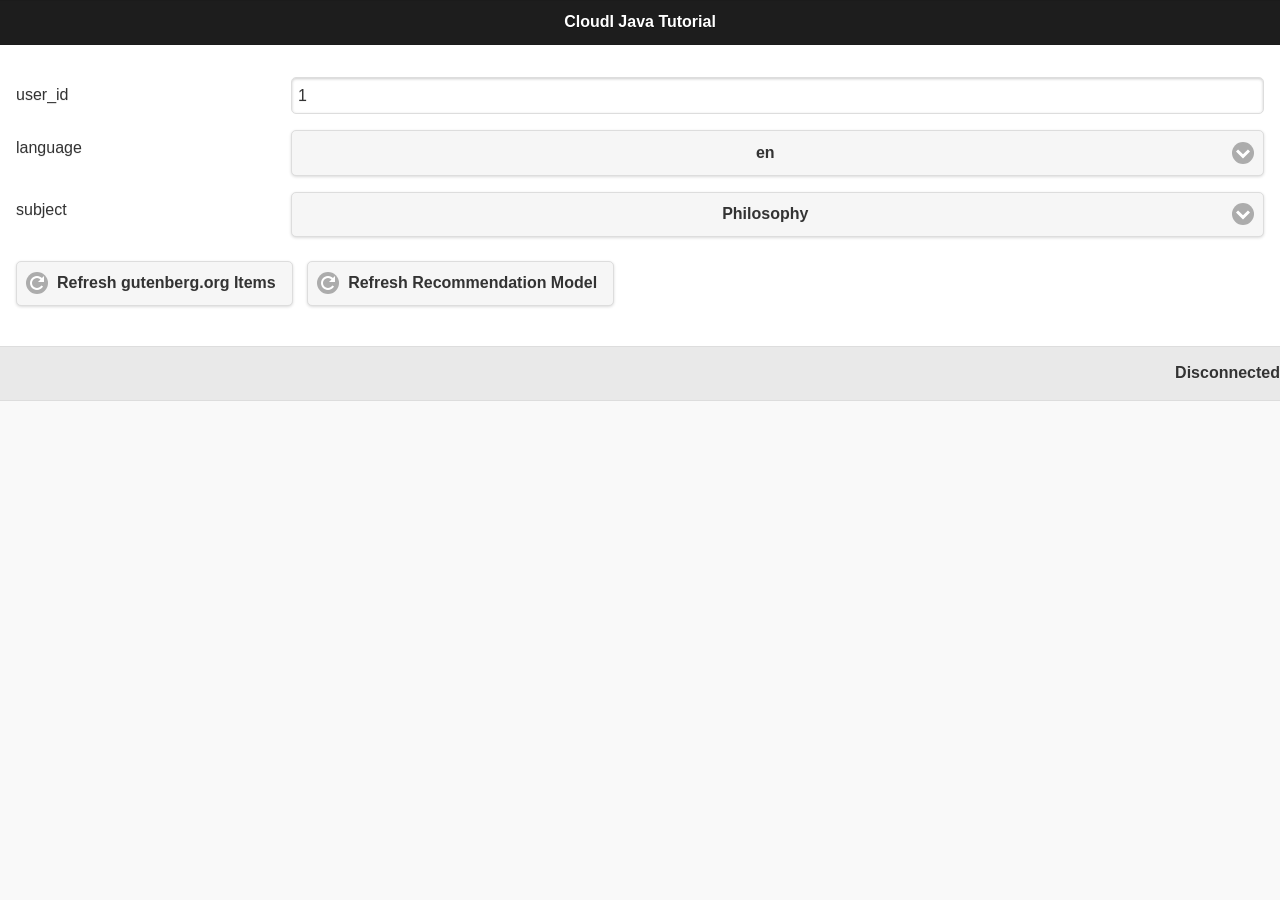
<file: html/tutorial/java/index.html>
<!DOCTYPE html>
<html>
 <head>
  <title>CloudI Java Tutorial</title>
  <meta charset="utf-8" />
  <meta name="viewport" content="width=device-width, initial-scale=1" />
  <!-- http://code.jquery.com/mobile/1.4.5/jquery.mobile-1.4.5.min.css -->
  <link rel="stylesheet" href="css/jquery.mobile-1.4.5.min.css" />
  <!-- http://code.jquery.com/jquery-1.11.1.min.js -->
  <script type="text/javascript" src="js/jquery-1.11.1.min.js"></script>
  <!-- http://code.jquery.com/mobile/1.4.5/jquery.mobile-1.4.5.min.js -->
  <script type="text/javascript" src="js/jquery.mobile-1.4.5.min.js"></script>
 </head>
 <body>
  <!-- start of recommendation page -->
  <div data-role="page" id="recommendation_page">
   <!-- start of header -->
   <div data-role="header" data-theme="b">
    <h1>CloudI Java Tutorial</h1>
   </div>
   <!-- end header -->
   <form name="recommendation_form" id="recommendation_form"
         onsubmit="return false;">
    <!-- start of content -->
    <div data-role="content" data-theme="a">
     <!-- controls -->
     <div class="ui-field-contain">
      <label for="user_id">user_id </label>
      <input type="text" name="user_id" id="user_id" value="" />
     </div>
     <div class="ui-field-contain">
      <label for="language">language </label>
      <select name="language" id="language">
       <option value="0" selected></option>
      </select>
     </div>
     <div class="ui-field-contain">
      <label for="subject">subject </label>
      <select name="subject" id="subject">
       <option value="0" selected></option>
      </select>
     </div>
     <div class="ui-field-contain">
      <a data-role="button" id="item_refresh"
         data-icon="refresh" data-inline="true"
         onclick="item_refresh_request(); return false;">
       Refresh gutenberg.org Items
      </a>
      <a data-role="button" id="recommendation_refresh"
         data-icon="refresh" data-inline="true"
         onclick="recommendation_refresh_request(); return false;">
       Refresh Recommendation Model
      </a>
     </div>
     <!-- display recommendations -->
     <div name="recommendation_list_content" id="recommendation_list_content"
          style="border:2px solid red; padding: 4px; margin-bottom: 40px;">
      <h2>Recommendations Based On Previous Ratings</h2>
      <div name="recommendation_list" id="recommendation_list">
      </div>
     </div>
     <!-- display rating list -->
     <div name="item_list_content" id="item_list_content"
          style="border:2px solid green; padding: 4px;">
      <h2>Items Available</h2>
      <div name="item_list" id="item_list">
      </div> 
     </div>
    </div>
    <!-- end of content -->
   </form>
   <!-- start footer -->
   <div data-role="footer">
    <p align="right" id="connection_status"></p>
   </div>
  </div>
   <!-- end footer -->

  </div>
  <!-- end of recommendation page -->
  <script type="text/javascript">

var RATING_MIN = "0.5";
var RATING_MAX = "5.0";
var RATING_STEP = "0.5";
var UPDATE_USER_ID_TIMER_DELAY = 2000; // milliseconds
var websocket = undefined;
var update_user_id_timer = undefined;
var item_refresh_pending = false;
var recommendation_refresh_pending = false;
var recommendation_list_first = undefined;

function element_event_send(element, event_name) {
    var standard_browser = document.createEvent;
    var e;
    if (standard_browser) {
        e = document.createEvent("HTMLEvents");
        e.initEvent(event_name, true, true);
    }
    else {
        e = document.createEventObject();
        e.eventType = event_name;
    }
    e.eventName = event_name;
    if (standard_browser) {
        element.dispatchEvent(e);
    }
    else {
        element.fireEvent("on" + e.eventType, e);
    }
}

function element_event_handler_add(element, event_name, f) {
    if (element.attachEvent) {
        element["e" + event_name + f] = f;
        element[event_name + f] = function() {
            element["e" + event_name + f](window.event);
        }
        element.attachEvent("on" + event_name, element[event_name + f]);
    }
    else {
        element.addEventListener(event_name, f, false);
    }
}

function element_event_handler_remove(element, event_name, f) {
    if (element.detachEvent) {
        element.detachEvent("on" + event_name, element[event_name + f]);
        element[event_name + f] = null;
        element["e" + event_name + f] = null;
    }
    else {
        element.removeEventListener(event_name, f, false);
    }
}

function options_set_first(id, value) {
    var select = document.getElementById(id);
    var option = select.options[0];
    option.text = value;
    element_event_send(select, "change");
}

function options_update(id, list, field) {
    var select = document.getElementById(id);
    var current = select.options[select.selectedIndex].text;
    var i;
    // remove all the current entries
    for(i = select.options.length - 1; i >= 0; i--) {
        select.remove(i);
    }
    // add all the new entries
    var current_i = undefined;
    for (i = 0; i < list.length; i++) {
        var value = list[i][field];
        var option = document.createElement("option");
        option.value = i;
        option.text = value;
        if (value == current) {
            option.selected = true;
            current_i = i;
        }
        select.add(option, i);
    }
    // use the old selection as the current selection, if present
    if (typeof current_i != "undefined") {
        select.selectedIndex = current_i;
    }
    else {
        select.selectedIndex = 0;
    }
    element_event_send(select, "change");
}

function options_selected_store(id, field) {
    var select = document.getElementById(id);
    var current = select.options[select.selectedIndex].text;
    if (current == localStorage[field])
        return false;
    localStorage[field] = current;
    return true;
}

function update_stored_user_id_set() {
    var user_id = document.getElementById("user_id").value;
    if (user_id == "") {
        return;
    }
    else if (user_id !== "" + parseInt(user_id, 10)) {
        alert("user_id is an integer value! (Java long)");
        return;
    }
    else if (user_id == localStorage.user_id) {
        return;
    }
    localStorage.user_id = user_id;
    if (typeof update_user_id_timer == "undefined") {
        var update_function = function() {
            recommendation_list_request();
            item_list_request();
            update_user_id_timer = undefined;
        };
        update_user_id_timer = setTimeout(update_function,
                                          UPDATE_USER_ID_TIMER_DELAY);
    }
}

function update_stored_language_set() {
    if (! options_selected_store("language", "language"))
        return;
    else if (typeof update_user_id_timer != "undefined")
        return;
    item_list_request();
}

function update_stored_subject_set() {
    if (! options_selected_store("subject", "subject"))
        return;
    else if (typeof update_user_id_timer != "undefined")
        return;
    item_list_request();
}

function connection_status_set(value) {
    var p = document.getElementById("connection_status");
    p.innerHTML = value;
}

function html_item_list(list) {
    // add items to the list
    var html = "";
    var i;
    for (i = 0; i < list.length; i++) {
        var item = list[i];
        var slider_id;
        var button_id;
        var recommendation = typeof item.rating_expected == "number";
        if (recommendation) {
            slider_id = "slider" + item.item_id + "_recommendation";
            button_id = "button" + item.item_id + "_recommendation";
            html_language_subject =
"[" + item.languages.join(", ") + "] [" + item.subjects.join(", ") + "]" +
"<br />";
        }
        else {
            slider_id = "slider" + item.item_id + "_item";
            button_id = "button" + item.item_id + "_item";
            html_language_subject = "";
        }
        var html_creator;
        if (item.creator_link != null) {
            html_creator =
"<a href=\"" + item.creator_link + "\" target=\"_blank\">" +
item.creator +
"</a>";
        }
        else {
            html_creator = item.creator;
        }
        var html_language_subject;
        var button_icon;
        var button_text;
        var rating;
        if (item.rating != null) {
            button_icon = "refresh";
            button_text = "Update";
            rating = item.rating;
        }
        else if (recommendation) {
            button_icon = "check";
            button_text = "Rate (expecting " + item.rating_expected + ")";
            rating = RATING_MIN;
        }
        else {
            button_icon = "check";
            button_text = "Rate";
            rating = RATING_MIN;
        }
        html +=
"<div class=\"ui-field-contain\">" +
"<div data-role=\"rangeslider\">" +
"<label for=\"" + slider_id + "\">" +
"<a href=\"http://www.gutenberg.org/ebooks/" + item.item_id +
  "\" target=\"_blank\">" + item.title + "</a><br />" +
"by&nbsp;" + html_creator + "<br />" +
html_language_subject +
"(added&nbsp;on&nbsp;" + item.date_created + ")" +
"</label>" +
"<input type=\"range\" name=\""  + slider_id + "\" id=\"" + slider_id +
  "\" value=\"" + rating +
  "\" min=\"" + RATING_MIN + "\" max=\"" + RATING_MAX +
  "\" step=\"" + RATING_STEP +
  "\" data-highlight=\"true\" data-id=\"" + item.item_id +
  "\" data-mini=\"true\" />" +
"</div>" +
"<div data-role=\"fieldcontain\">" +
"<a data-role=\"button\" id=\"" + button_id +
  "\" data-icon=\"" + button_icon + "\" data-inline=\"true\" " +
  "onclick=\"" +
    "recommendation_update_request(" +
      item.item_id + ",'" + slider_id + "','" + button_id + "');" +
    "return false;\">" +
button_text +
"</a>" +
"</div>" +
"</div>";
    }
    return html;
}

function item_refresh_request() {
    // refresh the current gutenberg.org items stored in the database
    if (item_refresh_pending) {
        alert("item_refresh in-progress");
        return;
    }
    item_refresh_pending = true;
    $("#item_refresh").buttonMarkup({icon: "clock"})
                      .trigger("refresh");
    var item_refresh = {
        message_name: "item_refresh"
    }; 
    websocket_send(item_refresh);
}

function item_refresh_response(obj) {
    if (! obj.success) {
        $("#item_refresh").buttonMarkup({icon: "refresh"})
                          .trigger("refresh");
        item_refresh_pending = false;
        alert("item_refresh error: " + obj.error);
    }
}

function item_refresh_occurred_notification(obj) {
    var item_refresh_caused = item_refresh_pending;
    if (item_refresh_pending) {
        $("#item_refresh").buttonMarkup({icon: "refresh"})
                          .trigger("refresh");
        item_refresh_pending = false;
    }
    websocket_send({}); // notification response required, i.e., transactional
    if (obj.success) {
        item_list_request();
    }
    else if (item_refresh_caused) {
        alert("item_refresh Failed!");
    }
}

function item_list_request() {
    // get the current list of items
    var item_list = {
        message_name: "item_list",
        user_id: localStorage.user_id,
        language: localStorage.language,
        subject: localStorage.subject
    }; 
    websocket_send(item_list);
}

function item_list_response(obj) {
    // display the current list of items
    html = html_item_list(obj.items);
    if (html != "") {
        document.getElementById("item_list").innerHTML = html;
        $("#item_list").enhanceWithin();
        $("#item_list_content").show();
    }
    else {
        $("#item_list_content").hide();
    }
}

function language_list_request() {
    // get the list of languages based on the items that exist
    var language_list = {
        message_name: "language_list"
    }; 
    websocket_send(language_list);
}

function language_list_response(obj) {
    // display the current list of languages
    options_update("language", obj.languages, "language");
}

function subject_list_request() {
    // get the list of subjects based on the items that exist
    var subject_list = {
        message_name: "subject_list"
    }; 
    websocket_send(subject_list);
}

function subject_list_response(obj) {
    // display the current list of subjects
    options_update("subject", obj.subjects, "subject");
}

function recommendation_refresh_request() {
    // refresh the lenskit recommendation model
    if (recommendation_refresh_pending) {
        alert("recommendation_refresh in-progress");
        return;
    }
    recommendation_refresh_pending = true;
    $("#recommendation_refresh").buttonMarkup({icon: "clock"})
                                .trigger("refresh");
    var recommendation_refresh = {
        message_name: "recommendation_refresh"
    }; 
    websocket_send(recommendation_refresh);
}

function recommendation_refresh_response(obj) {
    // use the updated lenskit recommendation model
    $("#recommendation_refresh").buttonMarkup({icon: "refresh"})
                                .trigger("refresh");
    recommendation_refresh_pending = false;
    if (! obj.success) {
        alert("recommendation_refresh Failed!");
    }
}

function recommendation_refresh_occurred_notification(obj) {
    websocket_send({}); // notification response required, i.e., transactional
    recommendation_list_request();
}

function recommendation_list_request() {
    // get the current list of recommendations
    var recommendation_list = {
        message_name: "recommendation_list",
        user_id: localStorage.user_id
    }; 
    websocket_send(recommendation_list);
}

function recommendation_list_response(obj) {
    // display the current list of recommendations
    recommendation_update_response(obj);
}

function recommendation_update_request(item_id, slider_id, button_id) {
    // change button to "Update" mode
    $("#" + button_id).buttonMarkup({icon: "refresh"})
                      .text("Update")
                      .trigger("refresh");
    // update rating value and get an updated list of recommendations
    var rating = $("#" + slider_id).val();
    var recommendation_update = {
        message_name: "recommendation_update",
        user_id: localStorage.user_id,
        item_id: item_id,
        rating: rating
    }; 
    websocket_send(recommendation_update);
}

function recommendation_update_response(obj) {
    // display the current list of recommendations
    var recommendation_first = obj.recommendations[0];
    var recommendation_list_focus =
        (typeof recommendation_list_first == "undefined" &&
         typeof recommendation_first != "undefined") ||
        (typeof recommendation_list_first != "undefined" &&
         typeof recommendation_first != "undefined" &&
         recommendation_list_first.item_id != recommendation_first.item_id);
    recommendation_list_first = recommendation_first;
    html = html_item_list(obj.recommendations);
    if (html != "") {
        document.getElementById("recommendation_list").innerHTML = html;
        $("#recommendation_list").enhanceWithin();
        $("#recommendation_list_content").show();
        if (recommendation_list_focus) {
            document.getElementById("recommendation_page").scrollIntoView();
        }
    }
    else {
        $("#recommendation_list_content").hide();
    }
}

function websocket_send(data_object) {
    if (websocket == undefined) {
        alert("Not connected!");
        return;
    }
    var data = JSON.stringify(data_object, null, 2);
    websocket.send(data);
    console.log("websocket sent: " + data);
}

// called when the web page has finished loading    
$(document).ready(function () {
    console.log("loaded, running javascript...");

    $("#item_list_content").hide();
    $("#recommendation_list_content").hide();

    // get the user data from HTML5 storage if it has been stored
    var user_id = "1";
    var language = "en";
    var subject = "Philosophy";
    if (typeof Storage != "undefined") {
        // Web Storage support available
        var user_id_stored = localStorage.user_id;
        if (typeof user_id_stored == "string") {
            user_id = user_id_stored;
        }
        else {
            localStorage.user_id = user_id;
        }
        var language_stored = localStorage.language;
        if (typeof language_stored == "string") {
            language = language_stored;
        }
        else {
            localStorage.language = language;
        }
        var subject_stored = localStorage.subject;
        if (typeof subject_stored == "string") {
            subject = subject_stored;
        }
        else {
            localStorage.subject = subject;
        }
    }
    else {
        // Web Storage support unavailable
        alert("HTML5 is required!");
        return;
    }
    document.getElementById("user_id").value = user_id;
    options_set_first("language", language);
    options_set_first("subject", subject);
    console.log("user_id = " + user_id);
    console.log("language = " + language);
    console.log("subject = " + subject);
    // create a WebSocket connection for protocol usage
    var host = "127.0.0.1";
    var port = "8080";
    var service_name = "/tutorial/java/service/client";
    if (typeof WebSocket != "function") {
        alert("WebSocket support is required!");
        return;
    }
    var websocket_url = "ws://" + host + ":" + port + service_name;
    websocket = new WebSocket(websocket_url);
    console.log("websocket connecting to " + websocket_url);
    connection_status_set("Connecting");
    websocket.onopen = function() {
        console.log("websocket connected");
        connection_status_set("Connected");
        language_list_request();
        subject_list_request();
        recommendation_list_request();
        item_list_request();

        // add update events
        element_event_handler_add(document.getElementById("user_id"),
                                  "input", update_stored_user_id_set);
        element_event_handler_add(document.getElementById("language"),
                                  "change", update_stored_language_set);
        element_event_handler_add(document.getElementById("subject"),
                                  "change", update_stored_subject_set);
    };
    websocket_message = function (data) {
        console.log("websocket received: " + data);
        var data_object = JSON.parse(data);
        if (data_object.success !== true) {
            if (typeof data_object.error == "string") {
                switch (data_object.message_name) {
                    case "item_refresh":
                        item_refresh_response(data_object);
                        break;
                    case "item_refresh_occurred":
                        item_refresh_occurred_notification(data_object);
                        break;
                    case "recommendation_refresh":
                        recommendation_refresh_response(data_object);
                        break;
                    default:
                        console.log("websocket error: " + data_object.error);
                        break;
                }
            }
            else {
                console.log("websocket invalid message: " + data);
            }
            return;
        }
        switch (data_object.message_name) {
            case "item_list":
                item_list_response(data_object);
                break;
            case "item_refresh":
                item_refresh_response(data_object);
                break;
            case "item_refresh_occurred":
                item_refresh_occurred_notification(data_object);
                break;
            case "language_list":
                language_list_response(data_object);
                break;
            case "subject_list":
                subject_list_response(data_object);
                break;
            case "recommendation_update":
                recommendation_update_response(data_object);
                break;
            case "recommendation_list":
                recommendation_list_response(data_object);
                break;
            case "recommendation_refresh":
                recommendation_refresh_response(data_object);
                break;
            case "recommendation_refresh_occurred":
                recommendation_refresh_occurred_notification(data_object);
                break;
            default:
                console.log("websocket message \"" +
                            data_object.message_name + "\" not implemented");
                break;
        }
    };
    websocket.onmessage = function (evt) {
        var data = evt.data;
        if (data instanceof Blob) {
            // binary is received and used as text
            var reader = new FileReader();
            reader.readAsText(data, "text/plain");
            reader.onload = function (reader_evt) {
                data = reader_evt.target.result;
                websocket_message(data);
            };
        }
        else {
            // text is received
            websocket_message(data);
        }
    };
    websocket.onclose = function() {
        websocket = undefined;
        console.log("websocket disconnected");
        connection_status_set("Disconnected");
        // remove update events
        element_event_handler_remove(document.getElementById("user_id"),
                                     "input", update_stored_user_id_set);
        element_event_handler_remove(document.getElementById("language"),
                                     "change", update_stored_language_set);
        element_event_handler_remove(document.getElementById("subject"),
                                     "change", update_stored_subject_set);
    };
});

  </script>
 </body>
</html>
</file>
